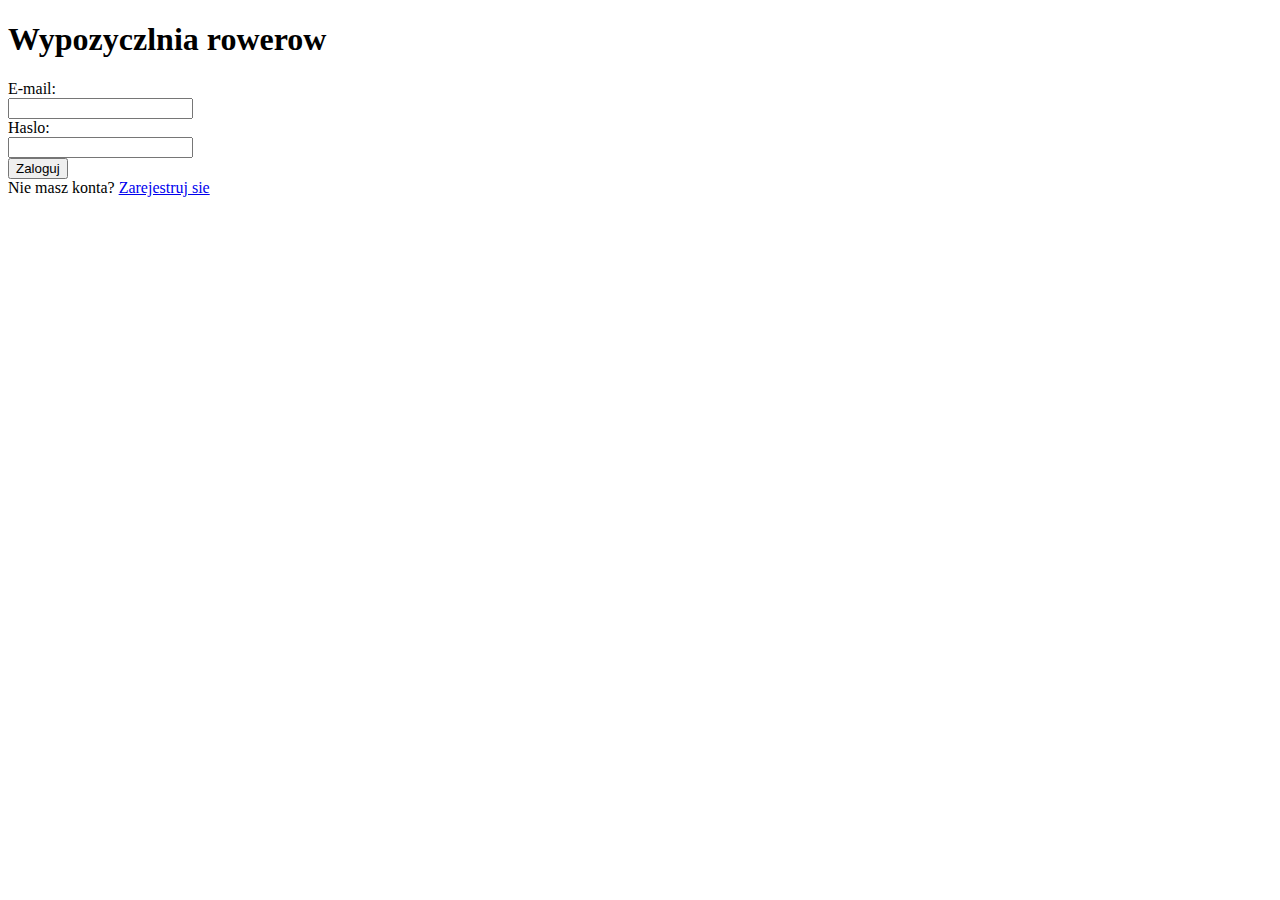
<file: view/html/index.html>
<!DOCTYPE html>
<html lang="pl">
<head>
    <meta charset="UTF-8">
    <title>Wypozyczalnia rowerow</title>
</head>
<body>
    <h1>Wypozyczlnia rowerow</h1>
    <form action="../../login.php" method="post">
        <label for="login-input">E-mail:</label> <br>
        <input type="email" id="login-input" name="email"><br>
        <label for="password-input">Haslo:</label> <br>
        <input type="password" id="password-input" name="password"><br>
        <input type="submit" value="Zaloguj"><br>
    </form>
        Nie masz konta? <a href="../../register.php">Zarejestruj sie</a>
</body>
</html>
</file>
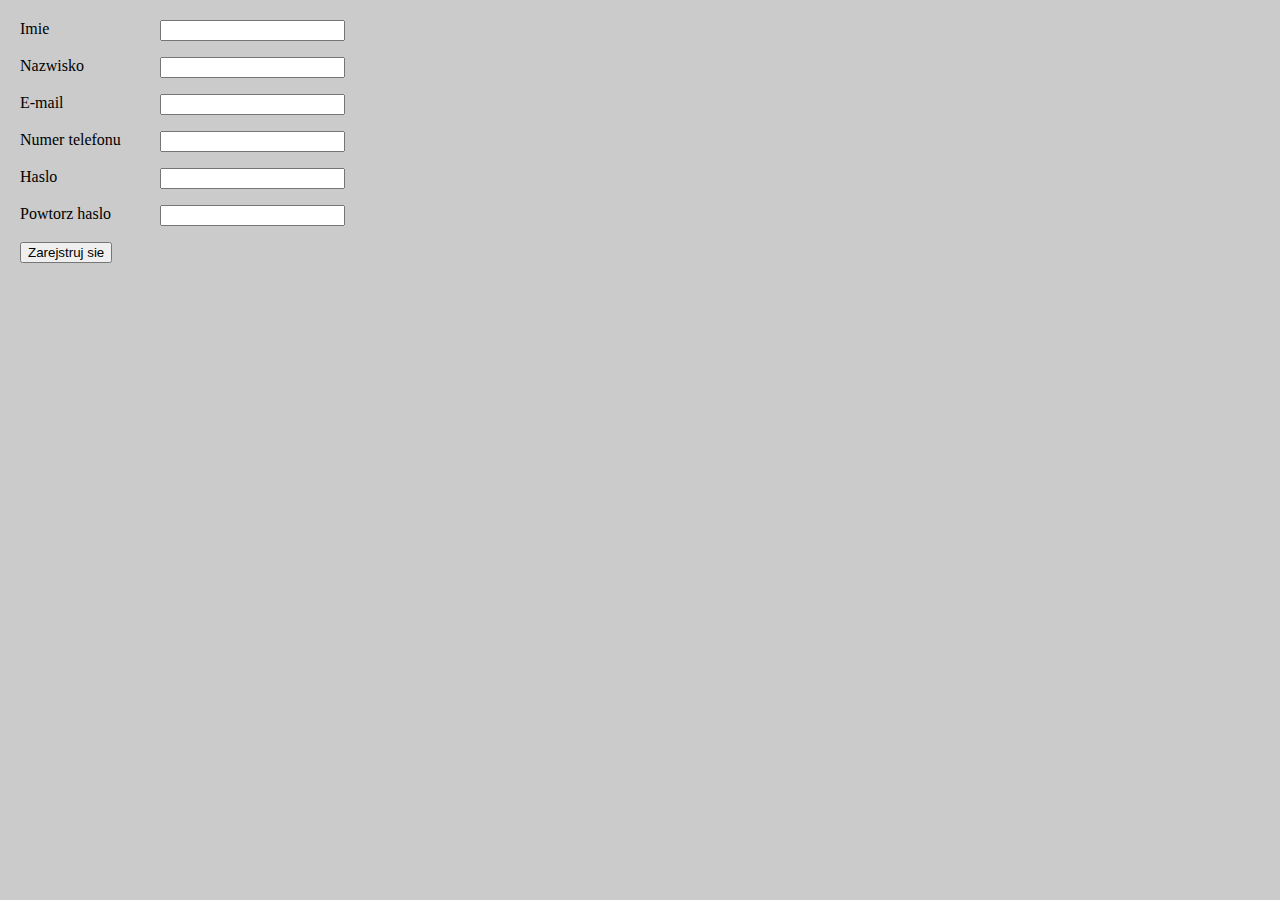
<file: view/html/registration.html>
<!DOCTYPE html>
<html lang="pl">
<head>
    <meta charset="UTF-8">
    <title>Rejestracja</title>
    <link rel="stylesheet" href="../css/registration.css">
</head>
<body>
    <form action="../../register.php" method="post">
        <p><label for="first-name-input">Imie</label>
        <input type="text" id="first-name-input" name="firstName"></p>
        <p><label for="first-name-input">Nazwisko</label>
        <input type="text" id="last-name-input" name="lastName"></p>
        <p> <label for="email-input">E-mail</label>
        <input type="text" id="email-input" name="email"></p>
        <p><label for="phone-number-input">Numer telefonu</label>
        <input type="text" id="phone-number-input" name="phoneNumber"></p>
        <p><label for="password-input">Haslo</label>
        <input type="text" id="password-input" name="password"></p>
        <p><label for="passowrd-confirm-input">Powtorz haslo</label>
        <input type="text" id="passowrd-confirm-input" name="passwordConfirmation"></p>
        <input type="submit" value="Zarejstruj sie">
    </form>
</body>
</html>
</file>
<file: view/css/registration.css>
body{
    margin: 20px;
    background-color: #CBCBCB;
}
label{
    width: 140px;
    float: left;
}
</file>
